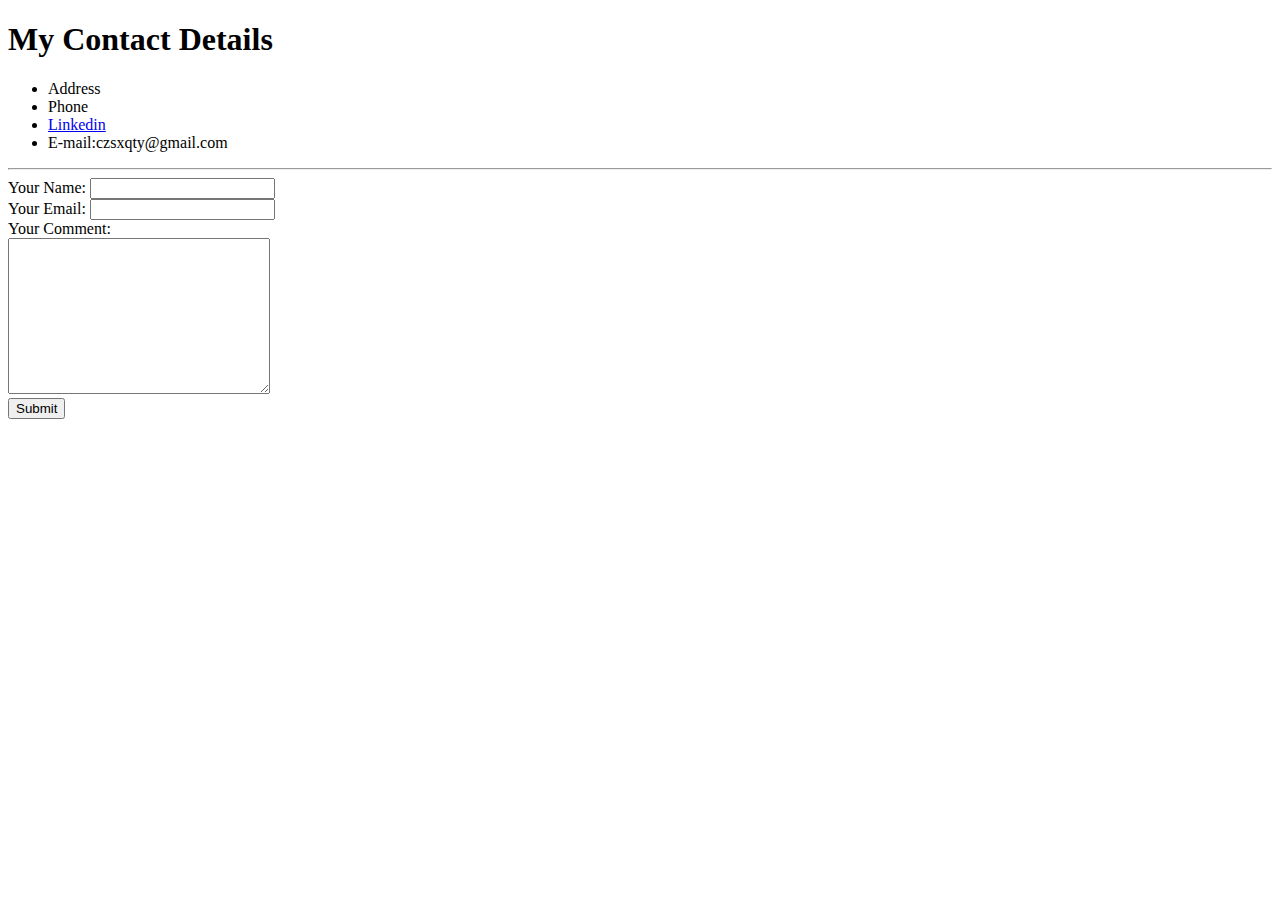
<file: Contact.html>
<!DOCTYPE html>
<html lang="en" dir="ltr">
  <head>
    <meta charset="utf-8">
    <title>Contact Me</title>
  </head>
  <body>
  <h1>My Contact Details</h1>
  <ul>
    <li>Address</li>
    <li>Phone</li>
    <li><a href="https://www.linkedin.com/in/tianyi-q-103b61124/">Linkedin</a></li>
    <li>E-mail:czsxqty@gmail.com</li>
  </ul>
  <hr>
  <form action="mailto:aaa@email.com" method="post" enctype="text/plain">
<label>Your Name:</label>
<input type="text" name="Yourname" value=""><br>
<label>Your Email:</label>
<input type="text" name="Youremail" value=""><br>
<label>Your Comment:</label><br>
<textarea name="name" rows="10" cols="30"></textarea><br>
<input type="submit" name="Yourcomment" value="Submit">
  </form>

  </body>
</html>
</file>
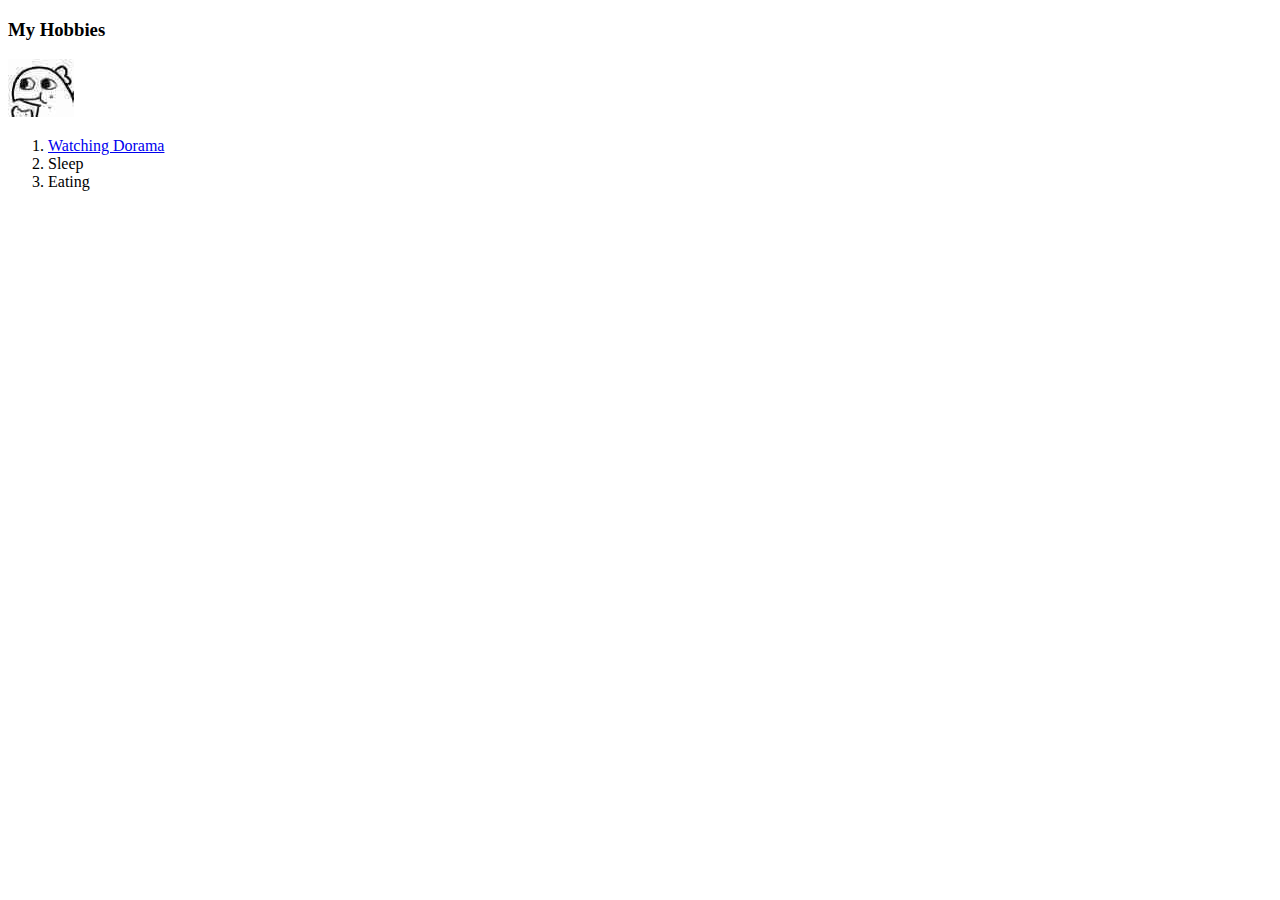
<file: hobbies.html>
<!DOCTYPE html>
<html lang="en" dir="ltr">
  <head>
    <meta charset="utf-8">
    <title>My Hobbies</title>
  </head>
  <body>
    <h3>My Hobbies</h3>
    <img src="ABC.jpg" alt="表情包">
    <ol>
      <li><a href="https://www.douban.com/">Watching Dorama</a></li>
      <li>Sleep</li>
      <li>Eating</li>
    </ol>

  </body>
</html>
</file>
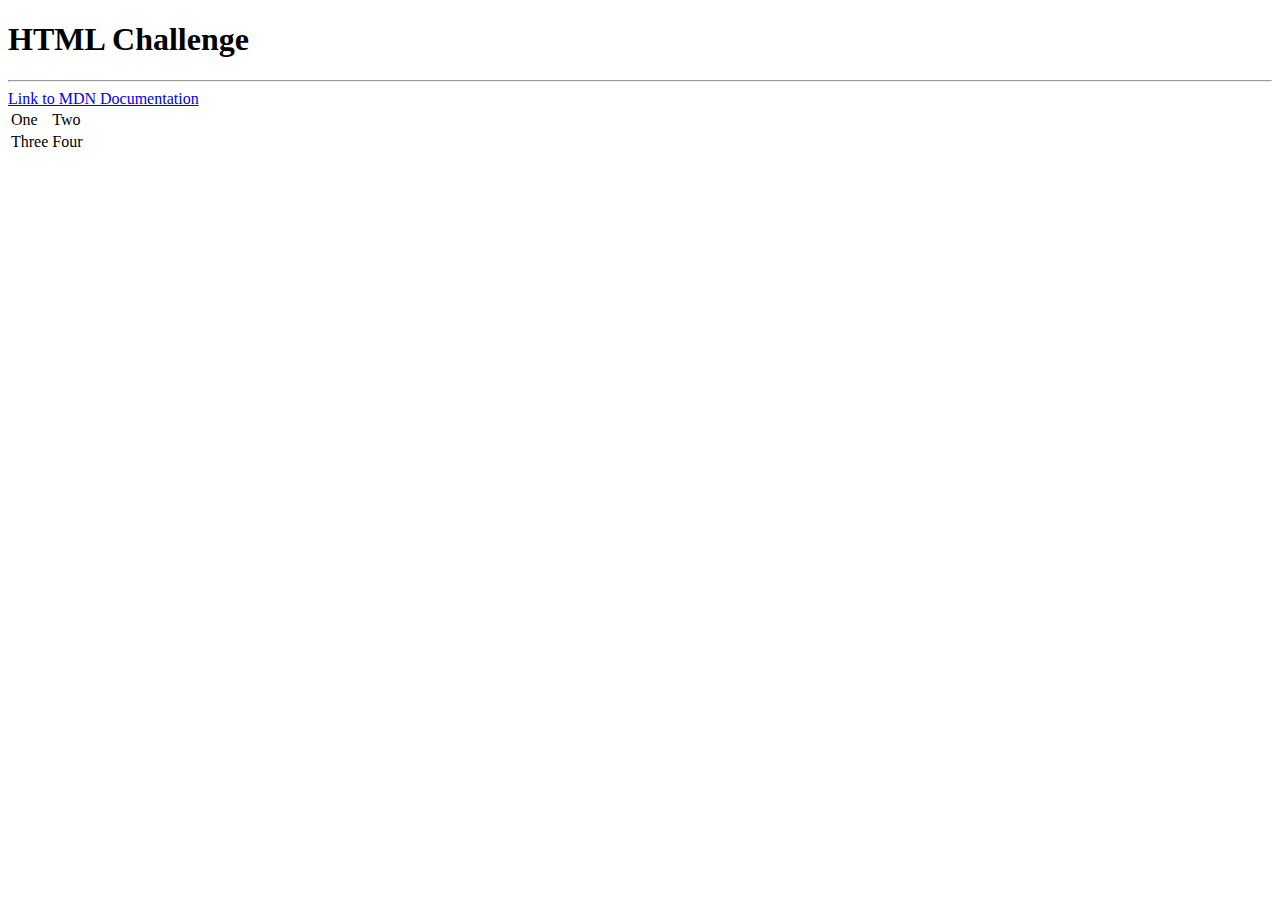
<file: HTML challenge.html>
<!DOCTYPE html>
<html lang="en" dir="ltr">
  <head>
    <meta charset="utf-8">
    <title>HTML Challenge</title>
  </head>
  <body>
<h1>HTML Challenge</h1>
<hr>
<a href="https://developer.mozilla.org/zh-CN/">Link to MDN Documentation</a>
<table>
  <tr>
    <td>One</td>
    <td>Two</td>
  </tr>
  <tr>
    <td>Three</td>
    <td>Four</td>
  </tr>
</table>
  </body>
</html>
</file>
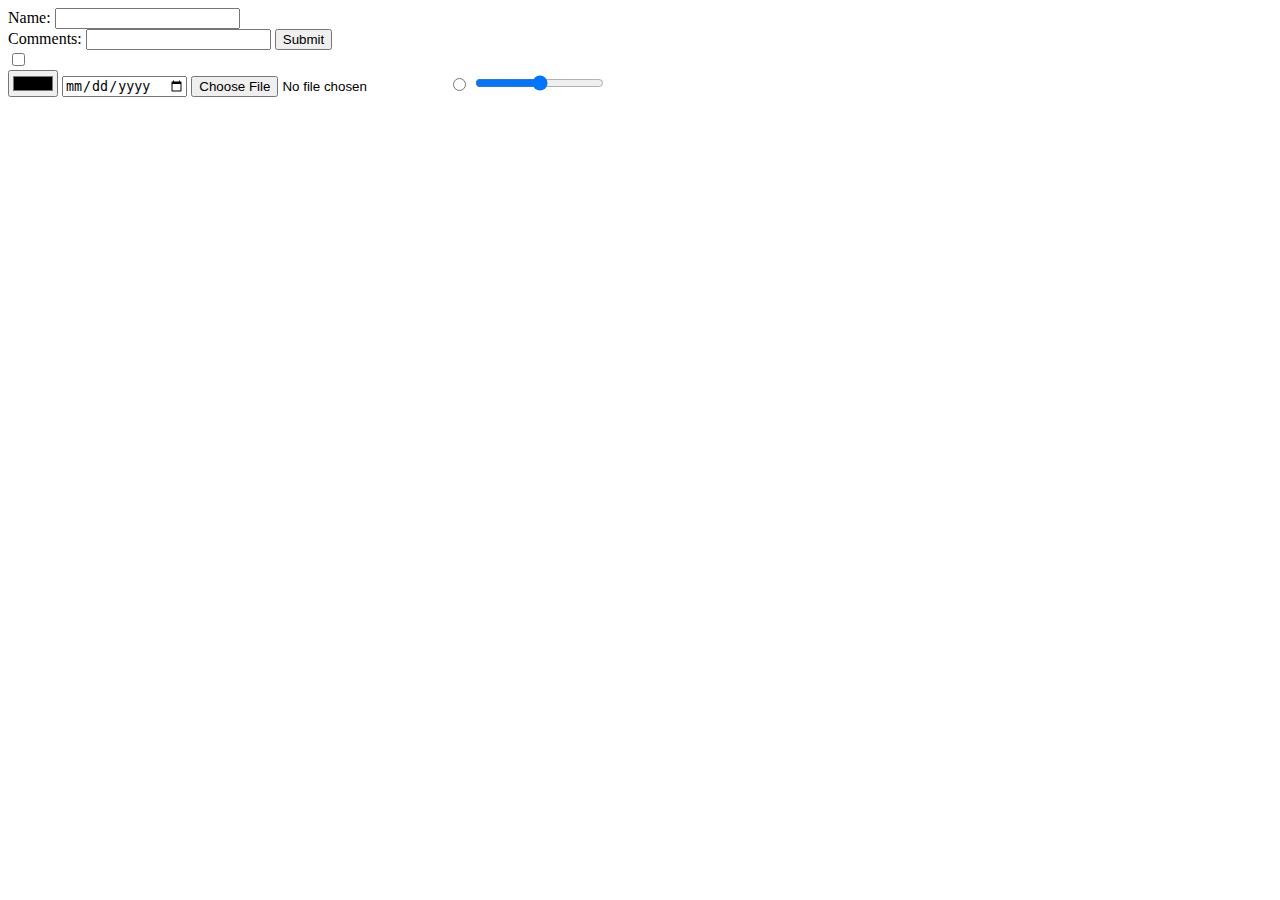
<file: HTML Site/Form.html>
<!DOCTYPE html>
<html lang="en" dir="ltr">
  <head>
    <meta charset="utf-8">
    <title>Form</title>
  </head>
  <body>
    <form>
<label>Name:</label>
<input type="text">
<br><label>Comments:</label>
<input type="text">
<input type="submit" name="" value="Submit">
<br>
<input type="checkbox" name="" value="">
<br>
<input type="color" name="" value="">
<input type="date" name="" value="">
<input type="file" name="" value="">
<input type="radio" name="" value="">
<input type="range" name="" value="">
    </form>

  </body>
</html>
</file>
